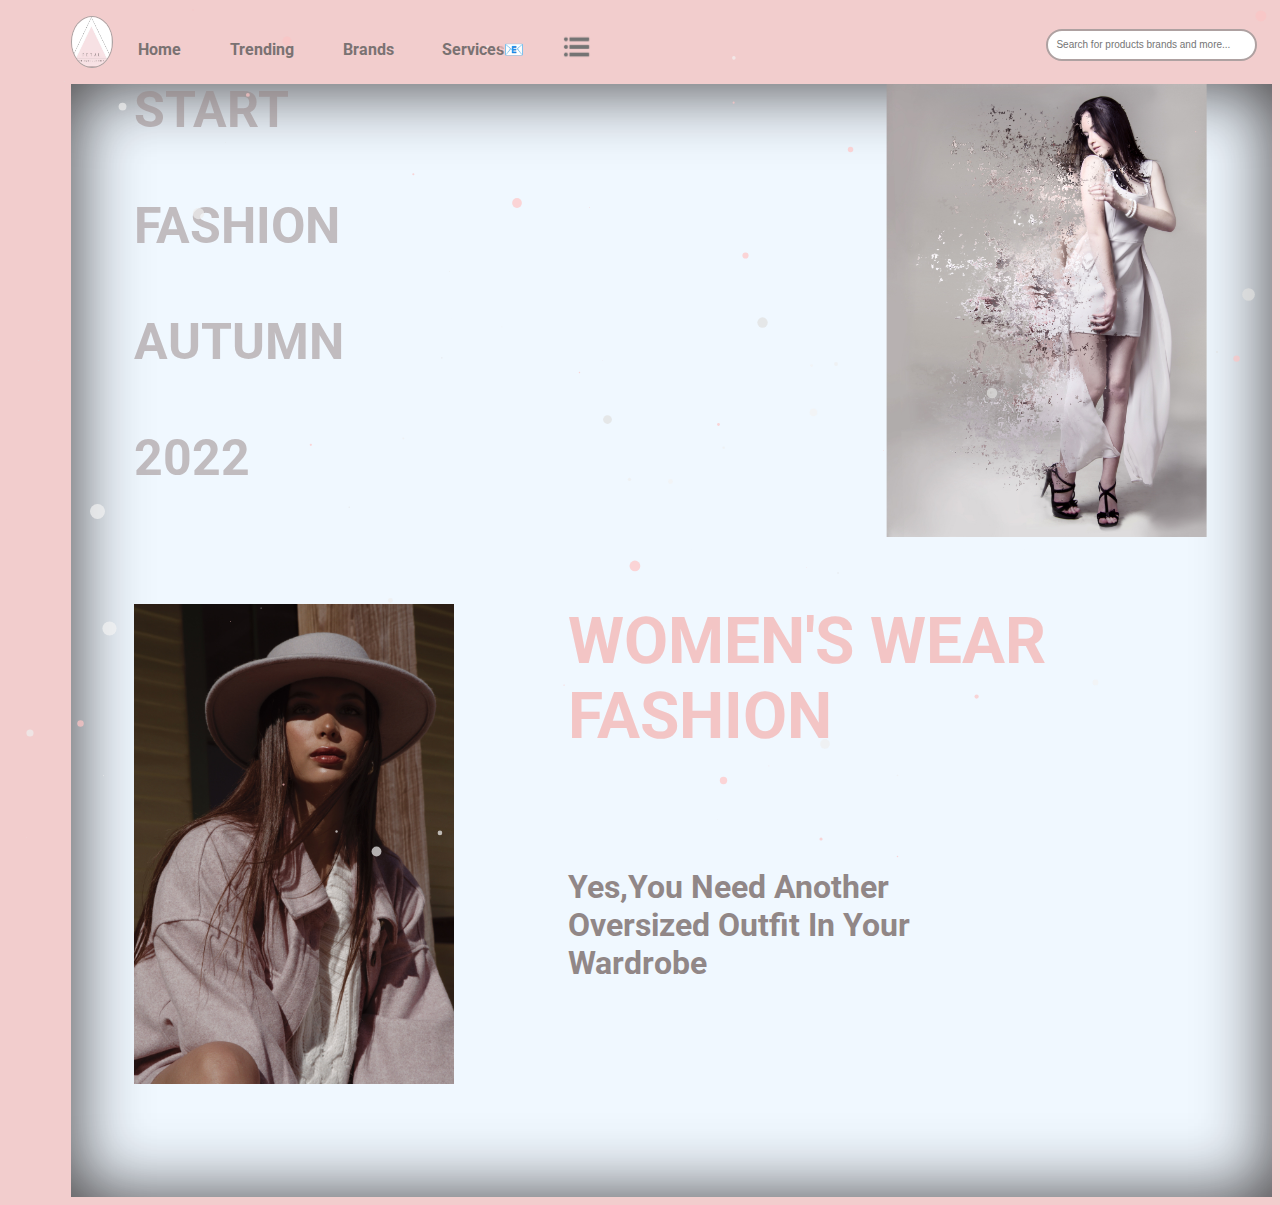
<file: index.html>
<!DOCTYPE html>
<html lang="en">
<head>
    <meta charset="UTF-8">
    <meta http-equiv="X-UA-Compatible" content="IE=edge">
    <meta name="viewport" content="width=device-width, initial-scale=1.0">
    <title>E commerce Website</title>
    <link rel="stylesheet" href="style.css"><link rel="preconnect" href="https://fonts.googleapis.com">
    <link rel="preconnect" href="https://fonts.googleapis.com">
    <link rel="preconnect" href="https://fonts.gstatic.com" crossorigin>
    <link href="https://fonts.googleapis.com/css2?family=Roboto:wght@1000&display=swap" rel="stylesheet">
    
    
</head>
<body>
    <img id="logo" src="images/1.jpg" >
   

    <ul >
        <li>  <a href="index.html">   Home</a></li>
           <li><a href="trending.html">Trending</a></li>
           <li><a href="Brands.html">Brands</a></li>
           <li><a href="Services.html">Services&#128231</a></li>  
              
    </ul>
    
    <input id="search" type="text" placeholder="Search for products brands and more...">
    
    
    
        

    <div class="dropdown">
        <button class="dropbtn" ></button>
        <div class="dropdown-content">
        <ul >
            <li><a href="">Clothes</a></li>
            <li>  <a href="">Shoes</a></li>
            <li>  <a href="">Makeup</a></li>
            <li>  <a href="">Accessories</a></li>
               <li><a href="">Electronics</a></li>
               <li><a href="">Groceries</a></li>
               <li><a href="">Others</a></li>
                    
        </ul>
        
    </div>
    </div>

    
    
 
    <div class="flex-container">
      <img id="p2" src="images/girl-in-white-dress-2571411.jpg">
        <h1>START</h1><br> <h6>YOUR</h6><br><h1>FASHION </h1><br><h6>JOURNEY AT</h6><br> <h1> AUTUMN </h1><br><h6>SALE</h6><br><h1>2022</h1><br>
    
    
        <a id="p3" href=""><img src="images2/cloth.jpg" ></a>
    <h2 id="f2">WOMEN'S WEAR FASHION</h2><br>
    
    <h4>Yes,You Need Another Oversized Outfit In Your Wardrobe</h4>
   

</div>

    <script src="https://cdnjs.cloudflare.com/ajax/libs/gsap/3.10.4/gsap.min.js"></script>
    <script src="code.js"></script> 
    <script src="background.js"></script>  
</body>
</html>
</file>
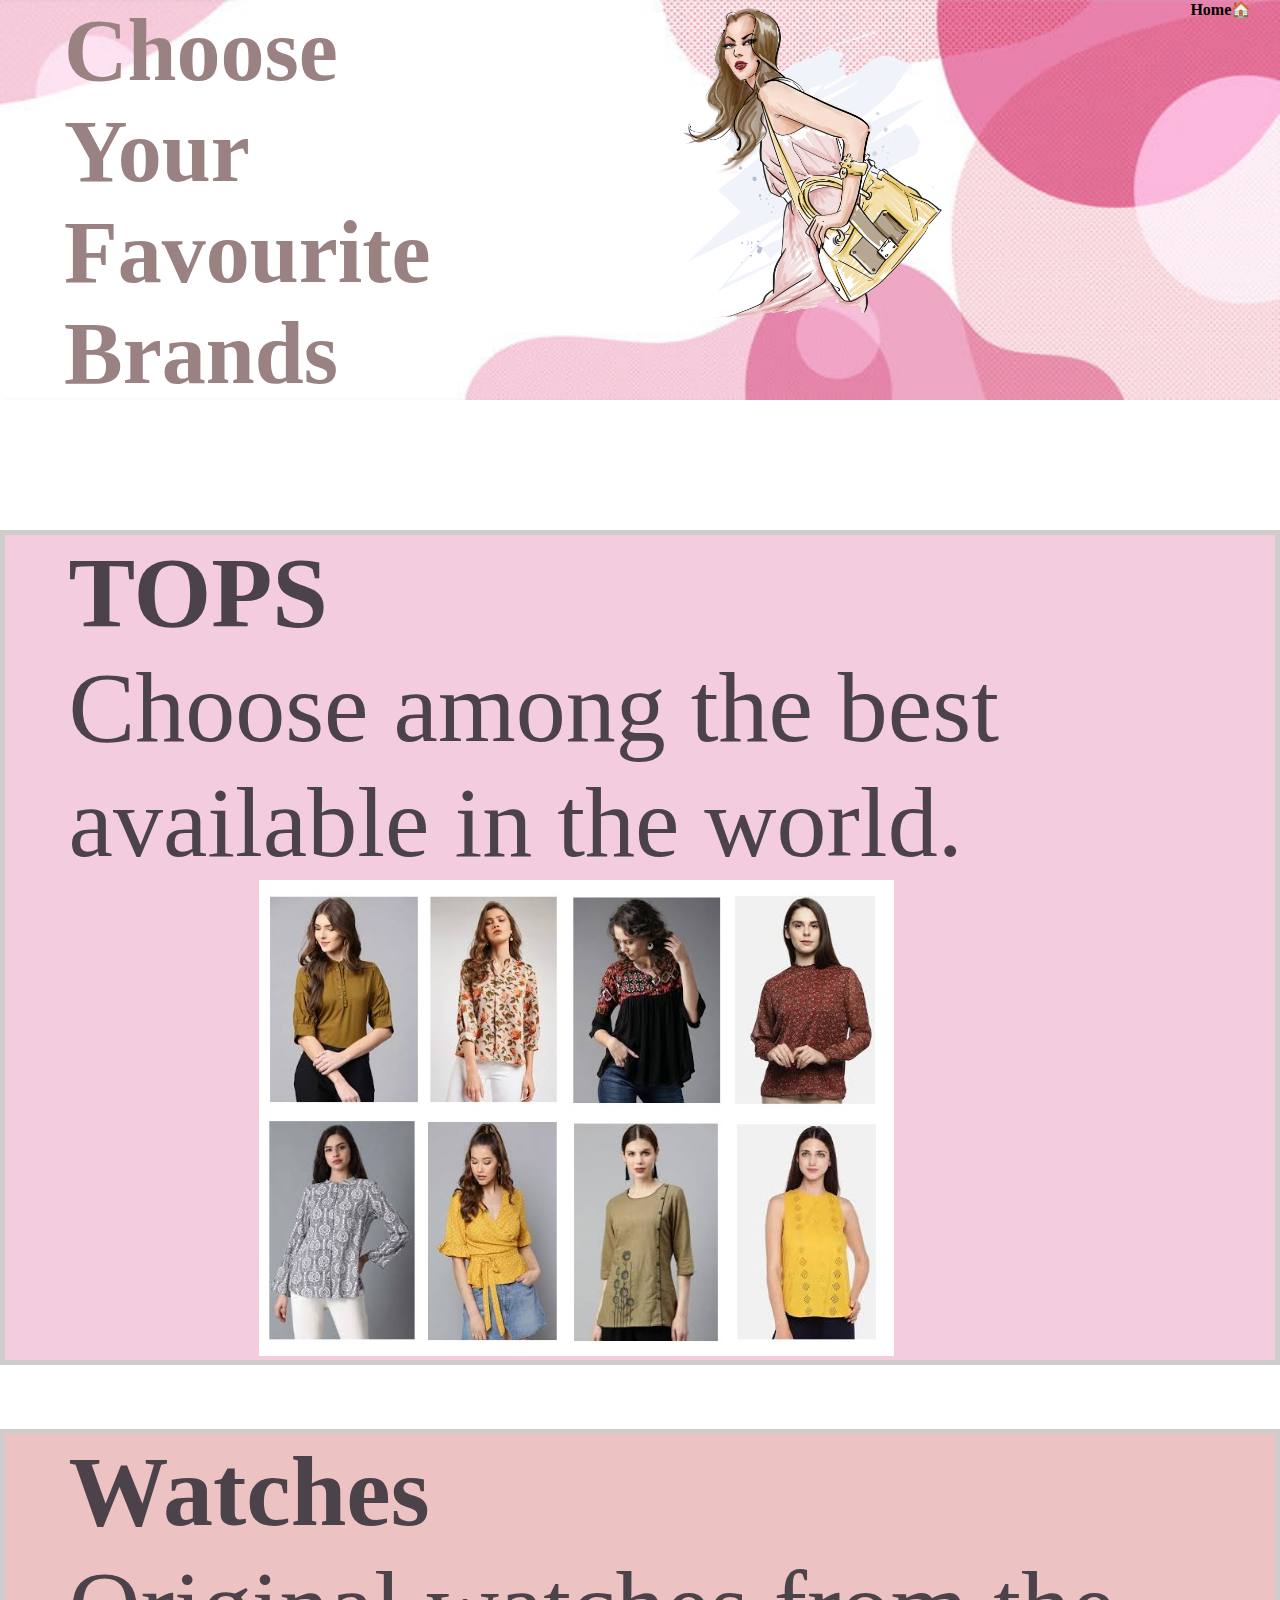
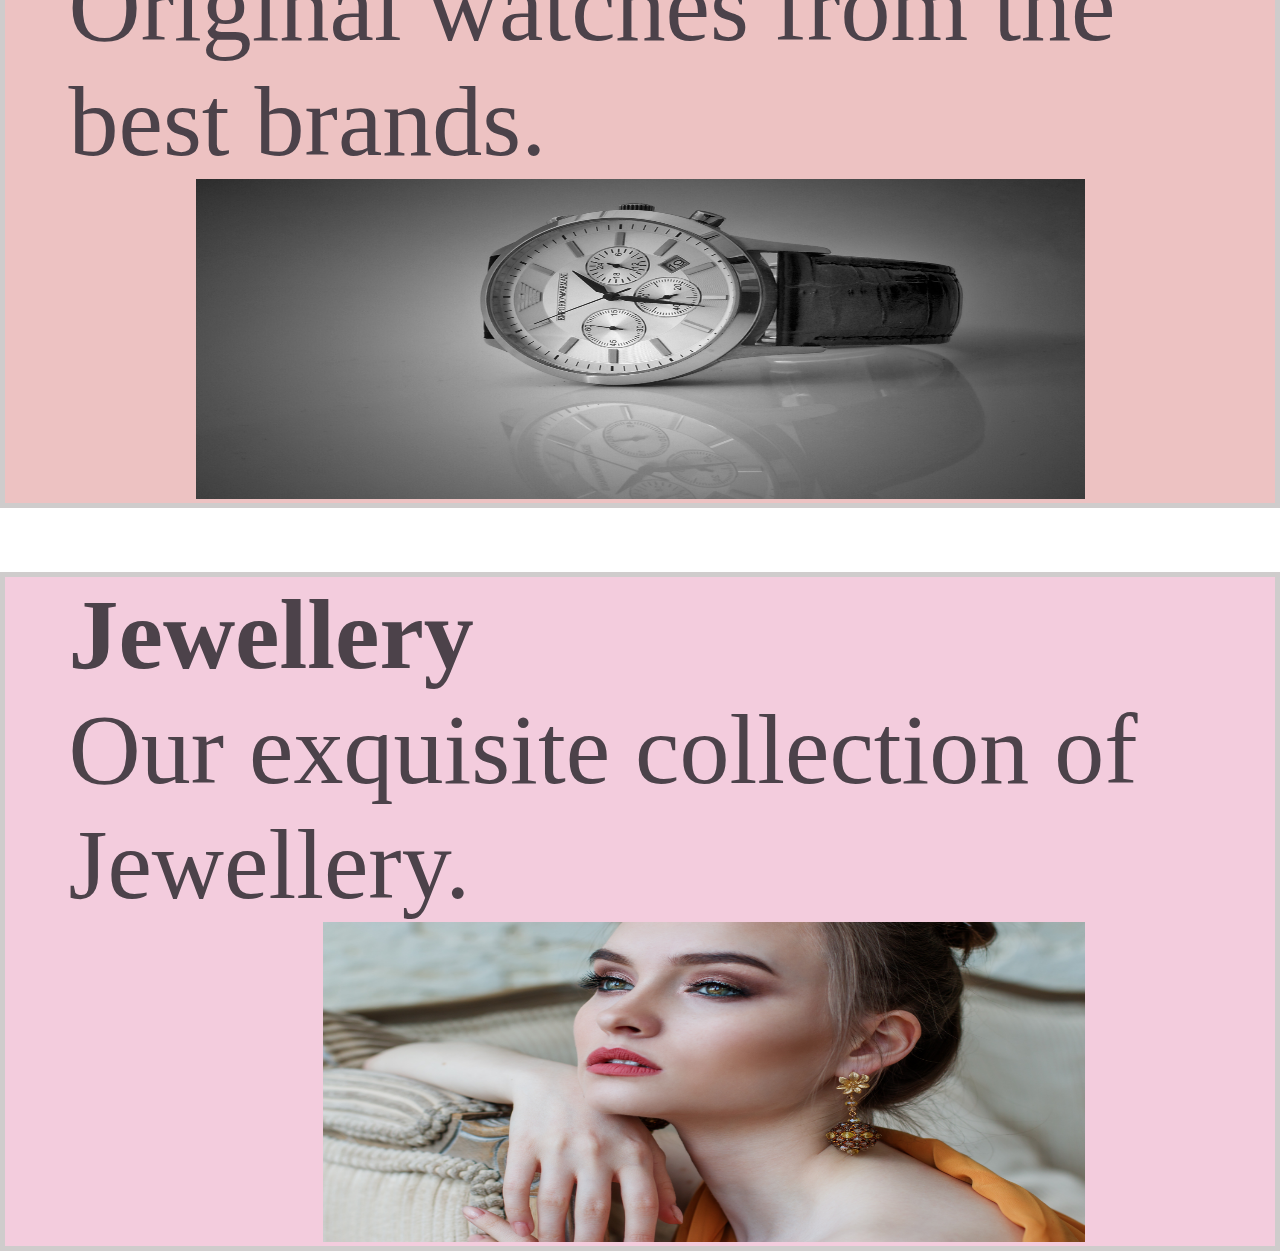
<file: Brands.html>
<!DOCTYPE html>
<html lang="en">
<head>
    <meta charset="UTF-8">
    <meta http-equiv="X-UA-Compatible" content="IE=edge">
    <meta name="viewport" content="width=device-width, initial-scale=1.0">
    <title>Brands</title>
    <link rel="stylesheet" href="brands.css">
</head>
<body>
   <div class="container">
    
    <div class="banner">
   <img id="img1" src="brands/pngtree-pink-geometry-female-clothing-image_22949.jpg" >
   <h1>Choose <br>Your<br> Favourite <br> Brands</h1>
   <a href="index.html">Home🏠</a>
   <img id="img2" src="brands/—Pngtree—fashion model_4977353.png"><br>
    </div>
</div>

 <div class="container3">
                <div class="row">
                    <div class="t1">
                        <h3>TOPS</h3>
                        <p>Choose among the best available in the world.</p> 
                                <img id="p1" src="brands/tops.jpg" alt="">
                                <div class="caption">
                                   
                                </div>
                            </div> 
                        
                    
    
                    <div class="t2">
                        <h3>Watches</h3>
                        <p>Original watches from the best brands.</p> 
                                <img id="p2" src="brands/pexels-jatin-anand-125779.jpg" alt="">
                                <div class="caption">
                                   
                                </div>
                            </div> 
                        
                    
    
                    <div class="t3">
                        <h3>Jewellery</h3>
                                    <p>Our exquisite collection of Jewellery.</p> 
                                <img id="p3" src="images2/pexels-pixabay-458766.jpg" alt="">
                                <div class="caption">
                                     
                                </div>
                            </div>
                        
                    
                </div>
            </div>
        

  
    
    
</body>
</html>
</file>
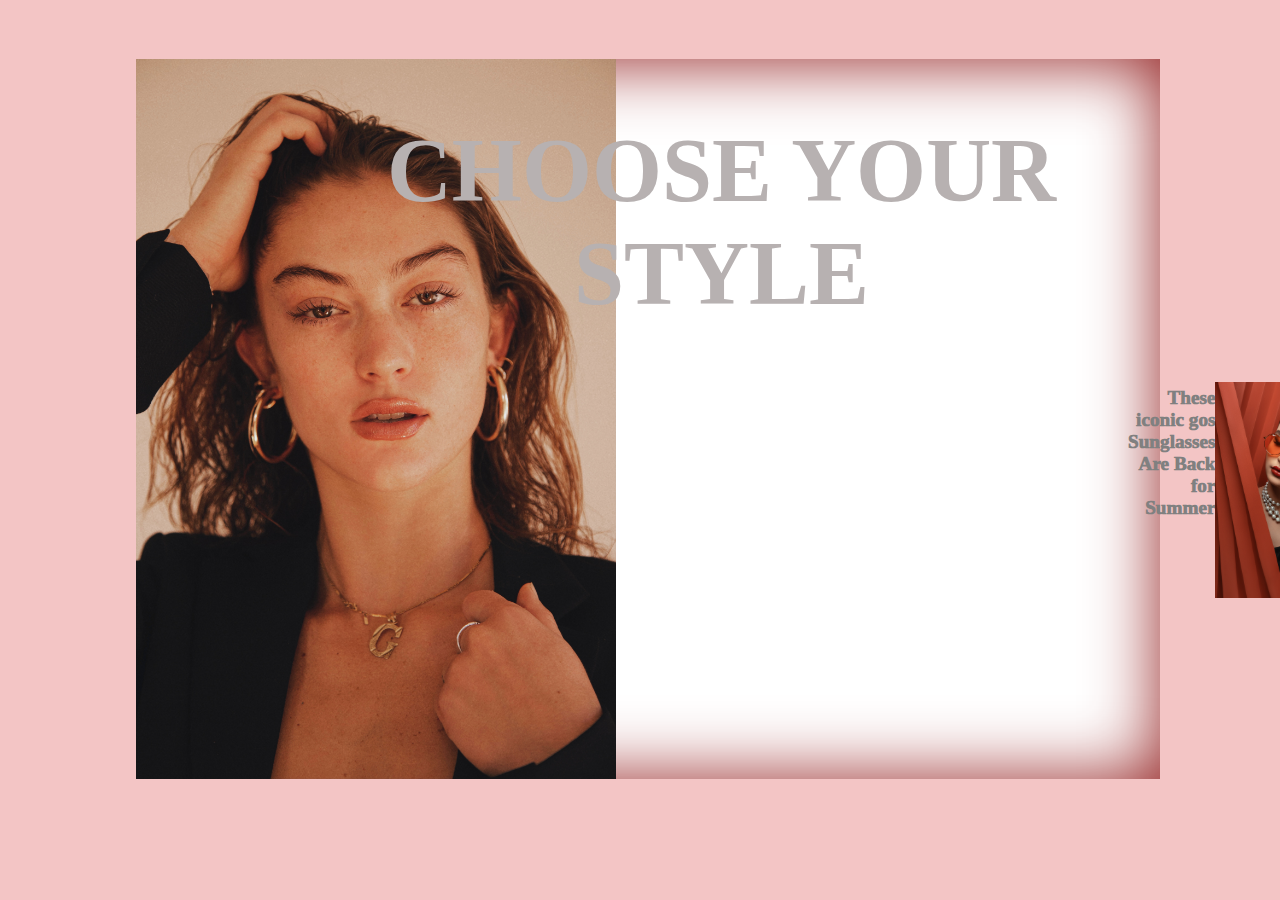
<file: trending.html>
<!DOCTYPE html>
<html lang="en">
<head>
    <meta charset="UTF-8">
    <meta http-equiv="X-UA-Compatible" content="IE=edge">
    <meta name="viewport" content="width=device-width, initial-scale=1.0">
    <title>Trending</title>
    <link rel="stylesheet" href="trending.css">
</head>
<body>
    <div class="container">
        <img id="pic1" src ="images2/pexels-luca-de-massis-9136162.jpg" height="200px">
        <h6>These iconic gos Sunglasses Are Back for Summer</h6>
        <img id="pic2" src="images2/pexels-arsham-haghani-3387577.jpg">
        <h1>CHOOSE YOUR STYLE</h1>
       
      
        
       
        </h6>
  

</div>
</body>
</html>
</file>
<file: style.css>
body{
  /*font-family: Verdana, Geneva, Tahoma, sans-serif;*/
  font-family: 'Roboto', sans-serif;
 
} 

.ball {
    position: absolute;
    border-radius: 100%;
    opacity: 0.7;
    
    
  }
  
  body{
    background-color: #f2cdcd;
   
    
  }
  
  .flex-container{
   
  display: inline-block;
 background-color:aliceblue;
 width: 90%;
 padding-left: 5%;
 margin-left: 5%;
 padding-bottom: 0px;

 box-shadow: 1px 1px 70px 1px rgba(19, 12, 12, 0.801) inset ;
}
ul li{
    
  display: table-cell;
  color: black;

  padding: 2%;
  float:left;
 }
 li{
  display: inline; 
}


a{
  
  text-decoration: none;
  color: rgb(122, 114, 114);
  font-weight: 1000;
  font-size: medium;

  font-weight: 700;
}
a:hover{
  font-size: larger;
  color: rgb(231, 144, 144);
}
  img{
    display: inline-block;
    width: 20rem;
    margin-bottom: 0px;
    border: 0px;
    float:right;
  }
  h1{
    display: inline-block;
    
    margin:0px;
    padding: 0px;
    font-weight: bolder;
    font-size: 50px;
    color: rgba(147, 130, 130, 0.514);
    text-align: center;
    }
    h6{ display: inline-block;

      margin:0px;
      padding: 0px;
      font-size: 50px;
    color: #F3C5C5;
    text-align: center;
   

    }
    #logo{
      height: 50px;
      width:40px;
      float: left;
      border: 1.5px solid rgb(170, 162, 162);
      border-radius: 50%;
      margin-left: 5%;
    }
    
   #search{
    margin: 1.2%;
    margin-top: 1%;
    float: right;
    border: 2px solid rgb(174, 161, 161);
    border-radius: 18px;
    font-size: x-small;
    width: 15%;
    padding: 0.7%;
    margin-left: 0.5%;

    
   }


    .dropbtn {
      
      background: url('/images/Studio_Project_low.png' )  no-repeat;
      background-size: 30px;
      padding: 15px;
      font-size: 16px;
      border: none;
    
    }
    
    /* The container <div> - needed to position the dropdown content */
    .dropdown {
      position: relative;
      display: inline-block;
      
      margin-top: 1.3%;
    margin-left: 1%;
    float: left;
    }
    
    /* Dropdown Content (Hidden by Default) */
    .dropdown-content {
      display: none;
      position: absolute;
      background-color: rgba(146, 135, 135, 0.742) ;
      
      box-shadow: 0px 8px 16px 0px rgba(0,0,0,0.2);
      z-index: 1;
      
     
    }
    
    /* Links inside the dropdown */
    .dropdown-content a {
      color: #f5a19f;
      padding: 12px 50px;
      text-decoration: none;
      display: block;
    
      
    }
    
    /* Change color of dropdown links on hover */
    .dropdown-content a:hover {font-size: 150%;
      background-color:  rgba(3, 2, 2, 0.514);
      display: block;
      }
    
    /* Show the dropdown menu on hover */
    .dropdown:hover .dropdown-content {display: block;  
     
    }
    
    /* Change the background color of the dropdown button when the dropdown content is shown */
    .dropdown:hover .dropbtn { 
  
      background-color: rgba(147, 130, 130, 0.514);}
      
     



  #f2{
 
  margin-top: 10%;
  margin-left: 10%;
  color: #F3C5C5;
  font-size: 400%;
  padding: 0px;
 
} 
h4{
  margin-left: 15%;
  margin-right: 25%;
  color: #918787;
  font-size: 200%;
  font-weight: bolder;
  font-stretch:ultra-expanded;
 
}
#p3{
  float: left;
  margin-top: 10%;
  margin-bottom: 10%;
  margin-right: 10%;
 
}
</file>
<file: brands.css>
*{
    margin:0px
}

#img1{
    height: 25em;
width: 80em;
display: inline;
position: absolute;
align-items: center;


}
h1{
    position: absolute;
    font-size: 5.5em;
    color:rgb(154, 130, 130);
    font-weight: 5000;
    margin-left: 5%;
    
}
body{
  
    background-color: rgb(255, 255, 255);
    
}
#img2{
   
    position: absolute;
    height: 20em;
   margin-left: 50%;
  
}
.container a{
    display: block;
    position: absolute;
    text-decoration: none;
    color: black;
     margin-left: 0.5%; 
    font-weight:bolder;
    font-size: 100%; 
    margin-left: 93%;
   
}
.container a:hover{
    font-size: 110%;
    color:rgb(0, 0, 0);
    border: 2px solid black;

}

.container3{
    margin-top: 20%;
   
   
}


#p1 {
    height: 20em; 
    position: relative;
    margin-left: 20%;
    width: 50%;height: 50%;
   
}
#p1:hover{
    border: 5px solid black;
    opacity: 0.5;
    position: relative;
}
#p2 {
    height: 20em;
    margin-left: 15%;
    width: 70%;
 
}
#p2:hover{
    border: 5px solid black;
    opacity: 0.5;
}
#p3 {
    height: 20em;
    margin-left: 25%;
    width: 60%;
    
}
#p3:hover{
    border: 5px solid black;
    opacity: 0.5;
    
}

h3,p{
   display: inline-block;
   font-size: 100px;
   margin-left: 5%;
   color: rgb(76, 66, 74);
} 
div.caption{
    display: inline;
}
div.col-sm-4{
    display: inline;
  
} 
div.container3{
    margin-top: 40%;
   
}
.t1{
    background-color: rgb(243, 204, 221);
    margin-bottom: 5%;
    border: 5px solid rgb(207, 204, 204);
}
.t2{
    background-color: rgb(237, 194, 194);
    margin-bottom: 5%;
    border: 5px solid rgb(207, 204, 204);
}
.t3{
    background-color:  rgb(243, 204, 221);
    border: 5px solid rgb(207, 204, 204);
}
</file>
<file: trending.css>
body{
    background-color:  #F3C5C5;
}
#pic1{
    display: flex;
    height: 100%; 
     
}
#pic2{
    display: flex;
    height: 30%;
    height: 30%;
    margin-top: 31.5%;
    align-items: flex-end;  
}
.container{
    display: flex;
    background-color:  #ffffff;
    height: 80%;
    margin-top: 4%;
    width: 80%;
    margin-left: 10%;
    margin-right: 10%;
 
   flex-direction: row;
   position: absolute;
   box-shadow: 1px 1px 70px 1px #921d1d inset;

}
h1{
    text-align: center;
    position: absolute;
   margin-left: 147px;
    font-size:90px;
   color: rgb(183, 177, 177);
   font-weight: bolder;
}
h6{
    margin-top: 32%;
    margin-left: 50%;
    font-size: larger;
    text-align:right;
    font-weight:1000;
    color: grey;
   
}
</file>
